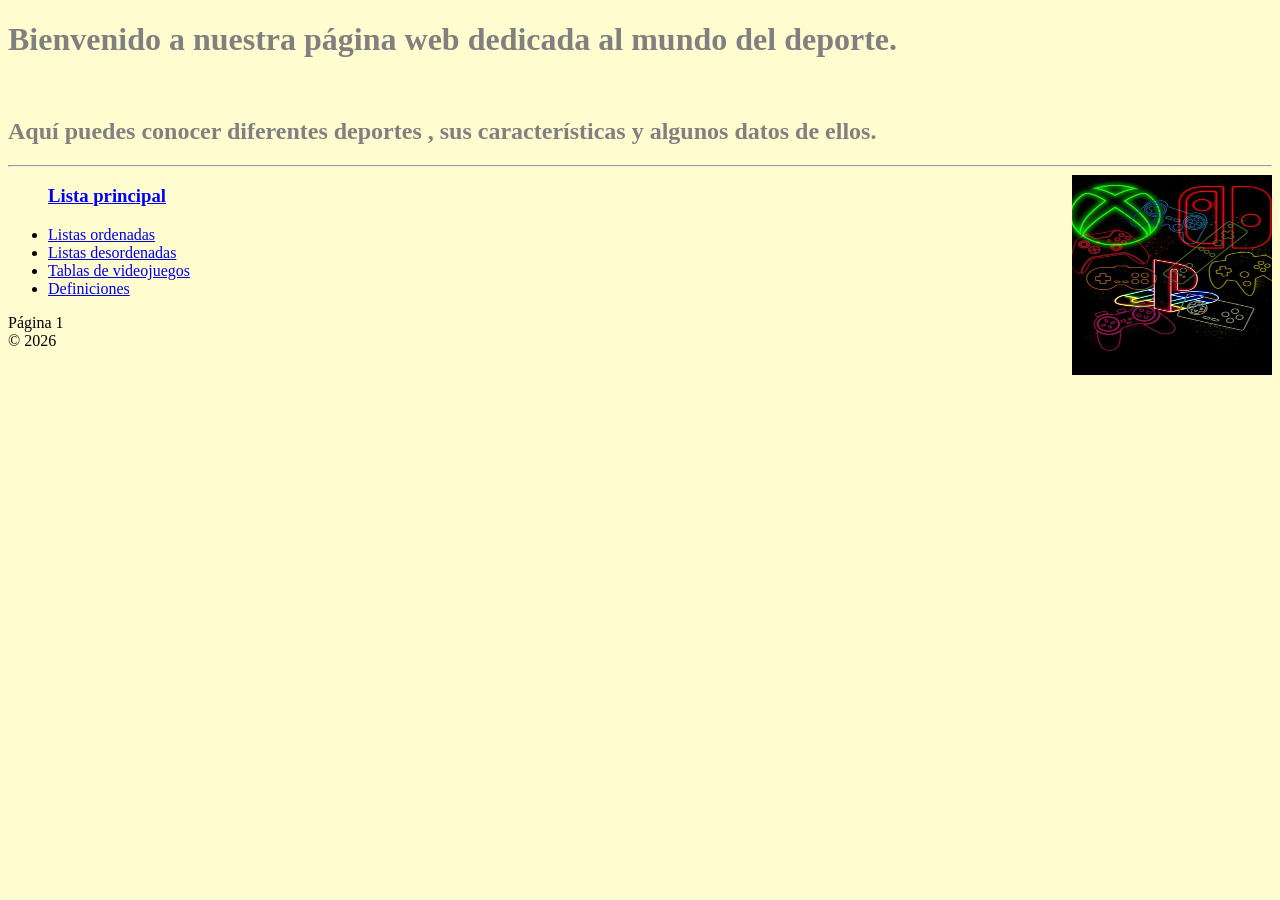
<file: Index.html>
<!DOCTYPE html>
<!--Indica que el documento utiliza HTML5-->
<html lang = "es">
<head>
<meta charset="UTF-8">
<title>Deportes Inicio</title>
</head>
<body  bgcolor="#FFFDD0">
<h1><font color="grey">Bienvenido a nuestra página web dedicada al mundo del deporte.</font></h1>
<br>
<h2><font color="grey">Aquí puedes conocer diferentes deportes , sus características y algunos datos de ellos.</font></h2>
<hr>
<img src="Consolas.jpg" width="200" height="200" align="right">
<ul type="circle">
<h3><font color = "blue"><u>Lista principal</u></font></h3>
</ul>
<ul>
  <!--Enlace a la página de las listas ordenadas-->
  <li><a href="ordenadas.html" >Listas ordenadas</a></li>
  <!--Enlace a la página de las listas desordenadas-->
  <li><a href="desordenadas.html" >Listas desordenadas</a></li>
  <!--Enlace a la página de las tablas-->
  <li><a href="tablas.html" >Tablas de videojuegos</a></li>
  <!--Enlace a la página de las definiciones-->
  <li><a href="Definición.html" >Definiciones</a></li>
</ul>
<prooter>
Página 1
<br>
&copy 2026
</prooter>
</img>
</body>
</html>
</file>
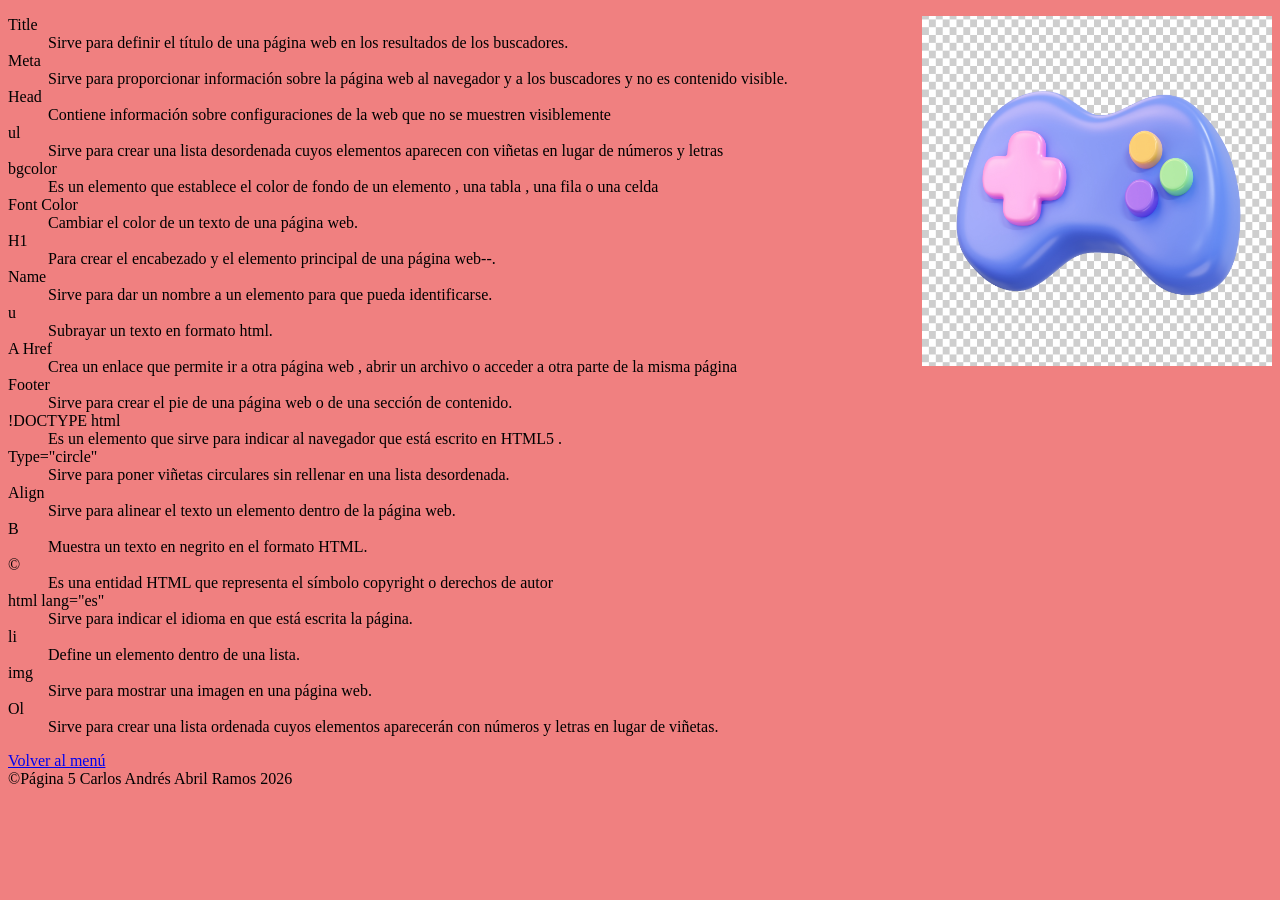
<file: Definición.html>
<!Doctype html>
<html lang ="es">
<head>
<meta charset="UTF-8" content="Carlos Andrés">
<title>Definición</title>
<body bgcolor="#F08080">
<a href="Index.html"><img src="Enlace.jpg" width="350" height="350" align="right"></a>
<dl>
<dt>Title</dt>
<dd>Sirve para definir el título de una página web en los resultados de los buscadores.</dd>
<dt>Meta</dt>
<dd>Sirve para proporcionar información sobre la página web al navegador y a los buscadores y no es contenido visible.</dd>
<dt>Head</dt>
<dd>Contiene información sobre configuraciones de la web que no se muestren visiblemente</dd>
<dt>ul</dt>
<dd>Sirve para crear una lista desordenada cuyos elementos aparecen con viñetas en lugar de números y letras</dd>
<dt>bgcolor</dt>
<dd>Es un elemento que establece el color de fondo de un elemento , una tabla , una fila o una celda</dd>
<dt>Font Color</dt>
<dd>Cambiar el color de un texto de una página web.</dd>
<dt>H1</dt>
<dd>Para crear el encabezado y el elemento principal de una página web--.</dd>
<dt>Name</dt>
<dd>Sirve para dar un nombre a un elemento para que pueda identificarse.</dd>
<dt>u</dt>
<dd>Subrayar un texto en formato html.</dd>
<dt>A Href</dt>
<dd>Crea un enlace que permite ir a otra página web , abrir un archivo o acceder a otra parte de la misma página</dd>
<dt>Footer</dt>
<dd>Sirve para crear el pie de una página web o de una sección de contenido.</dd>
<dt>!DOCTYPE html</dt>
<dd>Es un elemento que sirve  para indicar al navegador que está escrito en HTML5 .</dd>
<dt>Type="circle"</dt>
<dd>Sirve para poner viñetas circulares sin rellenar en una lista desordenada.</dd>
<dt>Align</dt>
<dd>Sirve para alinear el texto un elemento dentro de la página web.</dd>
<dt>B</dt>
<dd>Muestra un texto en negrito en el formato HTML.</dd>
<dt>&copy</dt>
<dd>Es una entidad HTML que representa el símbolo copyright o derechos de autor</dd>
<dt>html lang="es"</dt>
<dd>Sirve para indicar el idioma en que está escrita la página.</dd>
<dt>li</dt>
<dd>Define un elemento dentro de una lista.</dd>
<dt>img</dt>
<dd>Sirve para mostrar una imagen en una página web.</dd>
<dt>Ol</dt>
<dd>Sirve para crear una lista ordenada cuyos elementos aparecerán con números y letras en lugar de viñetas.</dd>
</dl>
<footer>
<a href="Index.html">Volver al menú</a>
<br>
&copy;Página 5 Carlos Andrés Abril Ramos 2026
</footer>
</body>
</head>
</html>
</file>
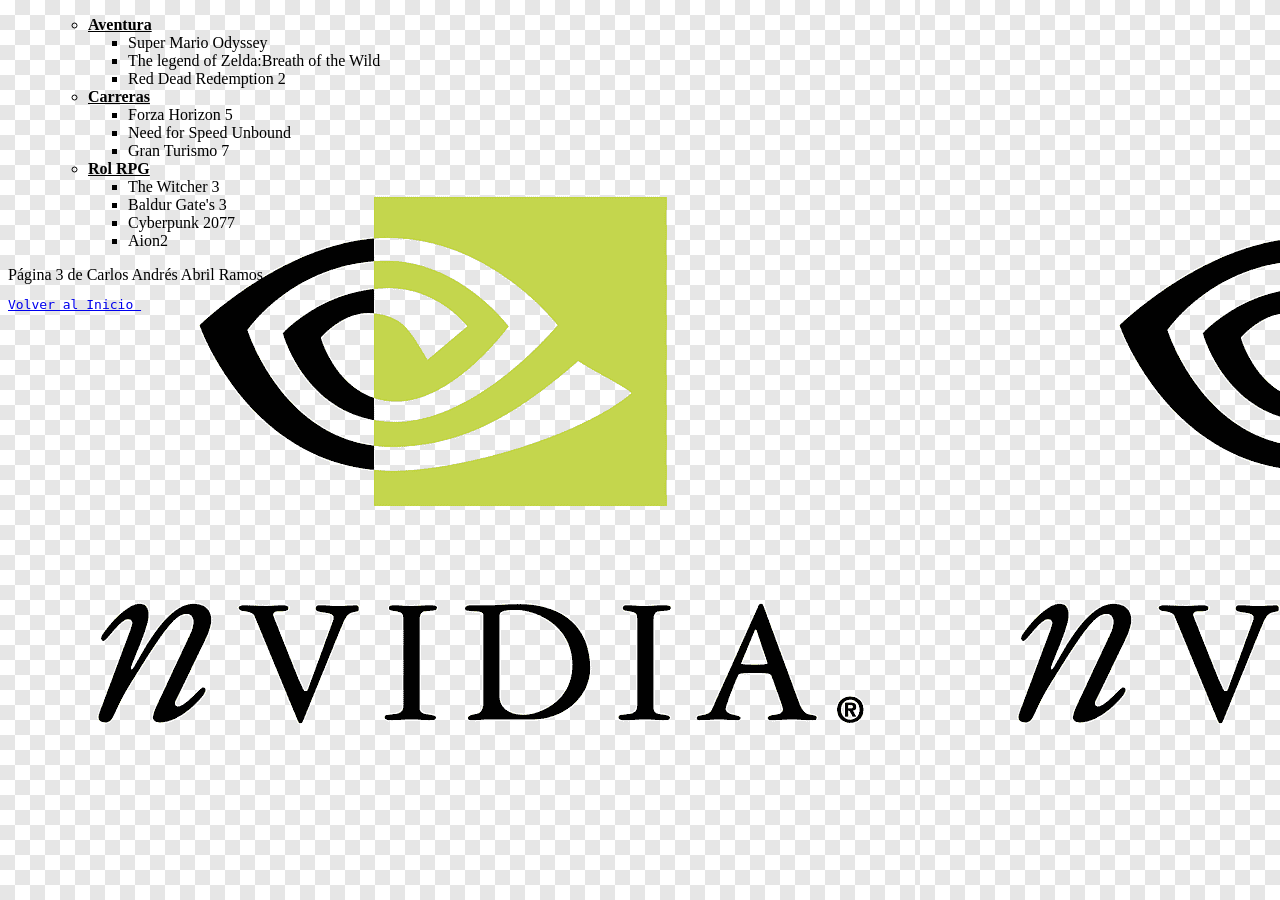
<file: Desordenadas.html>
<!DOCTYPE html>
<html lang = "es">
<head>
<meta charset ="UTF-8" name="desordenadas.html" content="Carlos Andrés">
<body background="Portada desordenada.png">
<!--Esta etiqueta se usa para empezar a crear la lista desordenada-->
<title>Lista de 10 videojuegos conocidos clasificados en gèneros.</title>

<ul>
  <!--La etiqueta <li> se usa para enumerar un elemento de la lista-->
  <ul>
  <li><b><u>Aventura</u></b>
  <ul>
  <li>Super Mario Odyssey</li>
  <li>The legend of Zelda:Breath of the Wild</li>
  <li>Red Dead Redemption 2</il>
  </li>
</ul>
</li>
</ul>
<ul>
   <li><b><u>Carreras</u></b>
  <ul>
  <li>Forza Horizon 5</li>
  <li>Need for Speed Unbound</li>
  <li>Gran Turismo 7</li>
  </ul>
  </li>
  </ul>
<ul>
   <li><b><u>Rol RPG</u></b>
  <ul>
  <li>The Witcher 3</li>
  <li>Baldur Gate's 3</li>
  <li>Cyberpunk 2077</li>
  <li>Aion2</li>
  </ul>
  </li>
  </ul>
  </ul>
  <footer><font color="black">Página 3 de Carlos Andrés Abril Ramos</font></footer>
<pre><a href="index.html">Volver al Inicio </a></pre>
</body>
</head>
</html>
</file>
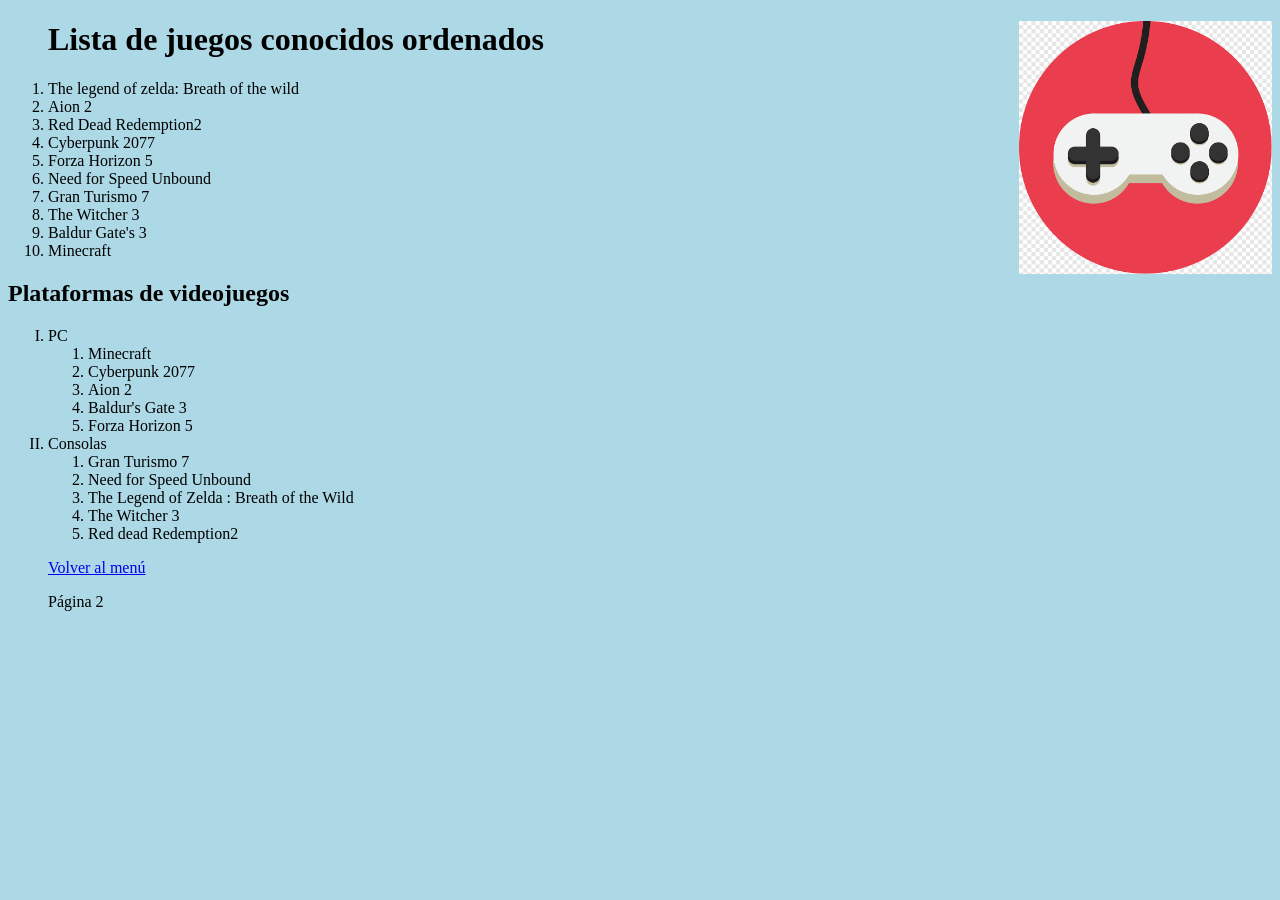
<file: Lista ordenada.html>
<!DOCTYPE html>
<html lang="es">
<head>
<!---->
<meta charset="UTF-8" name="ordenadas.html" content="Carlos Andrés">
<body bgcolor="lightblue">
<img src="Portada ordenada.png"  width="20%" height="20%" align="right"></img>
<title>Mi lista de los 10 videojuegos más relevantes</title>
<ol>
  <h1 align="left">Lista de juegos conocidos ordenados</h1>
  <li>The legend of zelda: Breath of the wild</li>
  <li>Aion 2</li>
  <li>Red Dead Redemption2</li>
  <li>Cyberpunk 2077</li>
  <li>Forza Horizon 5</li>
  <li>Need for Speed Unbound</li>
  <li>Gran Turismo 7</li>
  <li>The Witcher 3</li>
  <li>Baldur Gate's 3</li>
  <li>Minecraft</li>
</ol>
  <h2 align="left">Plataformas de videojuegos</h2>
<ol type="I">
<li>PC
<ol>
<li>Minecraft</li>
<li>Cyberpunk 2077</li>
<li>Aion 2 </li>
<li>Baldur's Gate 3</li>
<li>Forza Horizon 5</li>
</ol>
</li>
<li>Consolas
<ol>
<li>Gran Turismo 7</li>
<li>Need for Speed Unbound</li>
<li>The Legend of Zelda : Breath of the Wild</li>
<li>The Witcher 3</li>
<li>Red dead Redemption2</li>
</ol>
</li>
<!--Enlace para regresar a la página Inicio.html-->
<p><a href="Index.html">Volver al menú</a></p>
<footer>Página 2</footer>
</body>
</head>
</html>
</file>
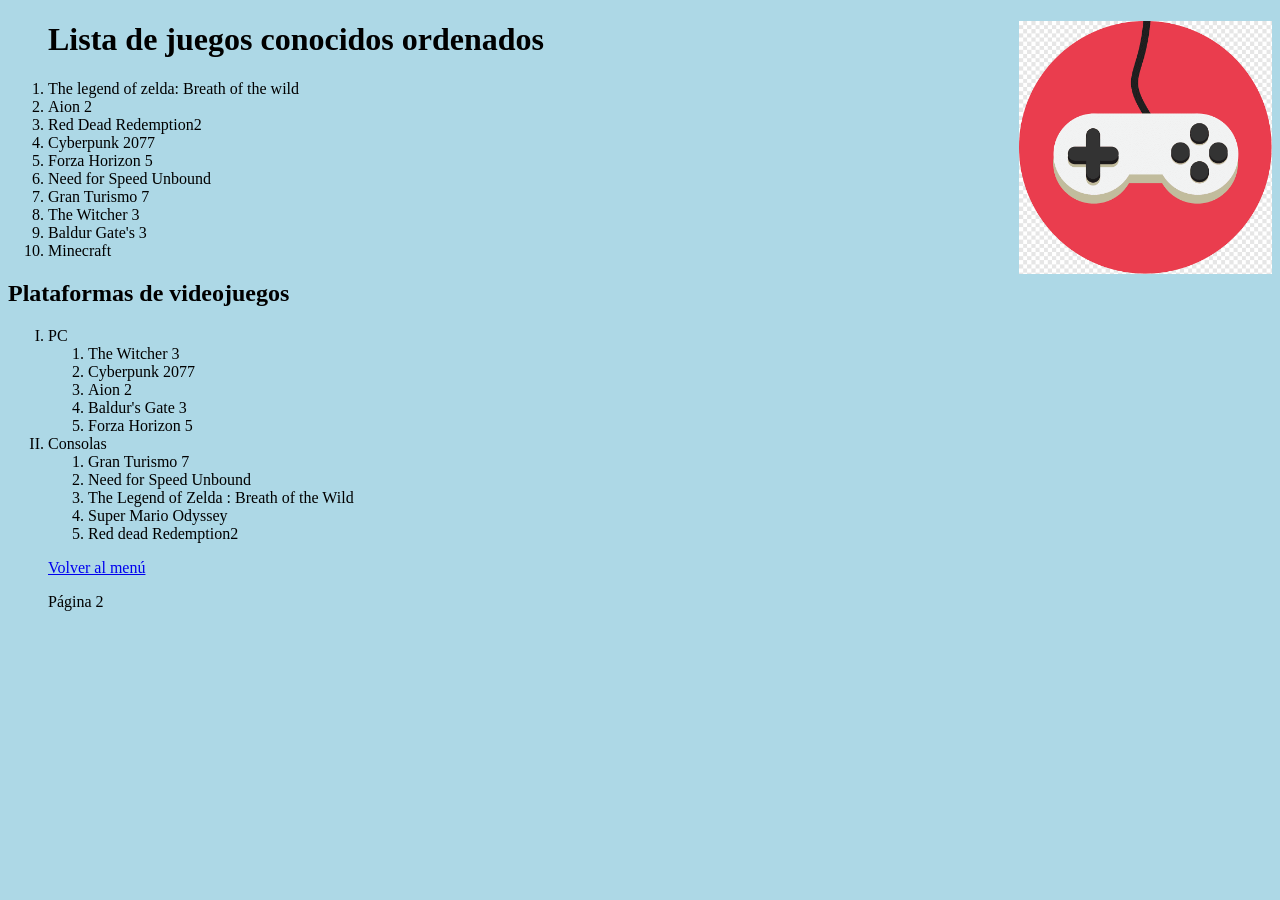
<file: Ordenadas.html>
<!DOCTYPE html>
<html lang="es">
<head>
<!---->
<meta charset="UTF-8" name="ordenadas.html" content="Carlos Andrés">
<body bgcolor="lightblue">
<img src="Portada ordenada.png"  width="20%" height="20%" align="right"></img>
<title>Mi lista de los 10 videojuegos más relevantes</title>
<ol class="huntleo">
  <h1 align="left">Lista de juegos conocidos ordenados</h1>
  <li>The legend of zelda: Breath of the wild</li>
  <li>Aion 2</li>
  <li>Red Dead Redemption2</li>
  <li>Cyberpunk 2077</li>
  <li>Forza Horizon 5</li>
  <li>Need for Speed Unbound</li>
  <li>Gran Turismo 7</li>
  <li>The Witcher 3</li>
  <li>Baldur Gate's 3</li>
  <li>Minecraft</li>
</ol>
  <h2 align="left">Plataformas de videojuegos</h2>
<ol type="I" class="huntleo">
<li>PC
<ol>
<li>The Witcher 3</li>
<li>Cyberpunk 2077</li>
<li>Aion 2 </li>
<li>Baldur's Gate 3</li>
<li>Forza Horizon 5</li>
</ol>
</li>
<li>Consolas
<ol class="Julio">
<li>Gran Turismo 7</li>
<li>Need for Speed Unbound</li>
<li>The Legend of Zelda : Breath of the Wild</li>
<li>Super Mario Odyssey</li>
<li>Red dead Redemption2</li>
</ol>
</li>
<!--Enlace para regresar a la página Inicio.html-->
<p><a href="Index.html">Volver al menú</a></p>
<footer>Página 2</footer>
</body>
</head>
</html>
</file>
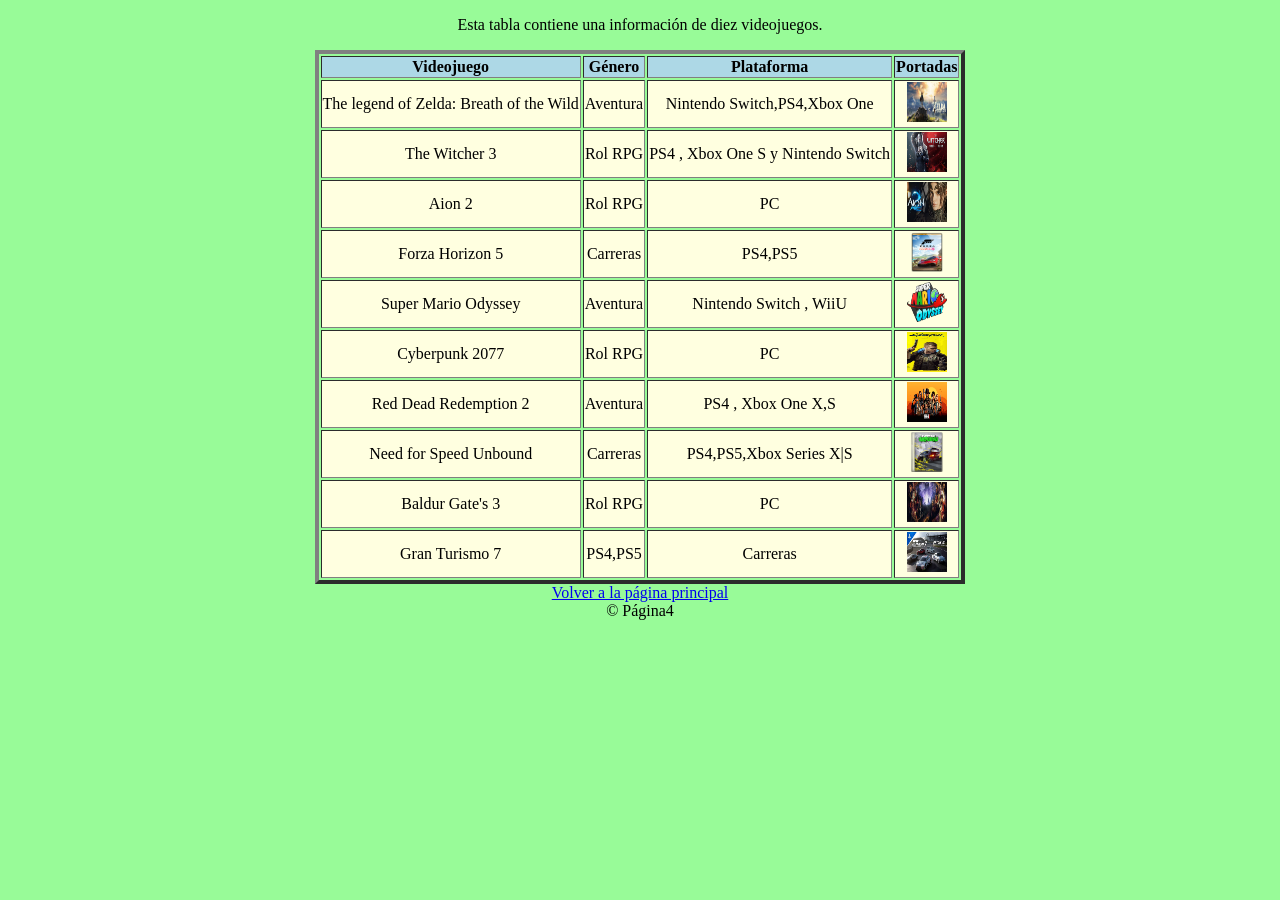
<file: Tablas.html>
<!Doctype HTML>
<html lang ="es">
<head>
<meta charset ="UTF-8" content="Carlos Andrés" name="Tablas.html">
<!--Define el título de la página-->
<title>Tabla Gamer</title>
</head>
<body bgcolor="#98FB98" align="center">
<p>Esta tabla contiene una información de diez videojuegos. </p>
<table border="4px" align="center">
<tr>
<th bgcolor="lightblue">Videojuego</th>
<th bgcolor="lightblue">Género</th>
<th bgcolor="lightblue">Plataforma</th>
<th bgcolor="lightblue">Portadas</th>
</tr>
<tr bgcolor = "lightyellow">
<td>The legend of Zelda: Breath of the Wild</td>
<td>Aventura</td>
<td>Nintendo Switch,PS4,Xbox One</td>
<td><img src="The Legend of Zelda.jpg" width="40" height="40"></img></td>
</tr>
<tr bgcolor = "lightyellow">
<td>The Witcher 3</td>
<td>Rol RPG</td>
<td>PS4 , Xbox One S y Nintendo Switch</td>
<td><img src="The Witcher 3.jpg" width="40" height="40"></img></td>
</tr>
<tr bgcolor = "lightyellow">
<td>Aion 2</td>
<td>Rol RPG</td>
<td>PC</td>
<td><img src="Aion 2.jpg" width="40" height="40"></img></td>
</tr>
<tr bgcolor = "lightyellow">
<td>Forza Horizon 5</td>
<td>Carreras</td>
<td>PS4,PS5</td>
<td><img src="Forza Horizon 5.png" width="40" height="40"></img></td>
</tr>
<tr bgcolor = "lightyellow">
<td>Super Mario Odyssey</td>
<td>Aventura</td>
<td>Nintendo Switch , WiiU</td>
<td><img src="Super Mario.png" width="40" height="40"></img></td>
</tr>
<tr bgcolor = "lightyellow">
<td>Cyberpunk 2077</td>
<td>Rol RPG</td>
<td>PC</td>
<td><img src="cyberpunk-2077.jpg" width="40" height="40"></img></td>
</tr>
<tr bgcolor = "lightyellow">
<td>Red Dead Redemption 2</td>
<td>Aventura</td>
<td>PS4 , Xbox One X,S</td>
<td><img src="red-dead-redemption-2.jpg" width="40" height="40"></img></td>
</tr>
<tr bgcolor = "lightyellow">
<td>Need for Speed Unbound</td>
<td>Carreras</td>
<td>PS4,PS5,Xbox Series X|S</td>
<td><img src="NFS Unbound.png" width="40" height="40"></img></td>
</tr>
<tr bgcolor = "lightyellow">
<td>Baldur Gate's 3</td>
<td>Rol RPG</td>
<td>PC</td>
<td><img src="Baldur Gate's 3.jpg" width="40" height="40"></img></td>
</tr>
<tr bgcolor = "lightyellow">
<td>Gran Turismo 7</td>
<td>PS4,PS5</td>
<td>Carreras</td>
<td><img src="Gran-Turismo-7.jpg" width="40" height="40"></img></td>
</tr>
</table>
<footer><a href="Index.html">Volver a la página principal</a>
<br>
&copy Página4
</footer>
<!--<title></title>:Sirve para definir el título de un página web en los resultados de los buscadores-->
<!--<meta>:Sirve para proporcionar información sobre la página web al navegador y a los buscadores  y no es contenido visible-->
<!--<html lang="es">:Sirve para indicar el idioma en que está escrita la página-->
<!--<footer></footer>:Sirve para crear el pie de una página web o de una sección en contenido-->
<!--<head></head>:Contiene información sobre configuraciones de la web que no se muestran visiblemente-->
<!--<ul>:Sirve para crear una lista desordenada cuyos elementos apareceran con viñetas en lugar de números y letras-->
<!--<ol>:Sirve para crear una lista ordenada cuyos elementos apareceran con números y letras en lugar de viñetas-->
<!--<li>Define un elemento dentro de la lista-->
<!--<pre>:Muestra el texto preformateado respetando los espacios , las tabulaciones y saltos de línea tal cual está en el código-->
<!--bgcolor:Es un elemento que establece el color de fondo de un elemento , una tabla , una fila o una celda-->
<!--font color:Cambiar el color de un texto en una página web.-->
<!--b:Muestra un texto en negrita en formato HTML-->
<!--u:Subrayar un texto en formato html-->
<!--align left:Para alinear el texto o un elemento hacia la izquierda de la página-->
<!--<h1>:Para crear el elemento principal de una página web y el encabezado más importante-->
<!--<h2>:Para crear el elemento principal de una página web y el encabezado más importante-->
<!--type="I":Para mostrar una lista ordenada con números romanos en mayúsculas-->
<!--a href:Crea un enlace que permite ir a otra página web, abrir un archivo o acceder a otra parte de la misma página-->
<!--<!DOCTYPE html>:Es un elemento que sirve para indicar al navegador que el documento está escrito en html5-->
<!--Name: Sirve para dar un nombre a un elemento para que pueda identificarse-->
<!--content: Indica quien es el autor de una página web-->
<!--align:Para alinear el texto un elemento dentro de la página web-->
<!--&copy:Es una entidad HTML que representa el símbolo de copyright o derechos de autor-->
<!--type = "circle": Sirve para mostrar en una lista desordenada viñetas con forma de círculo sin rellenar-->
<!--width: Indica el ancho del elemento-->
<!--height: Indica el ancho del elemento-->
<!--img:Sirve para mostrar una imágen en una página web-->
</body>
</html>
</file>
